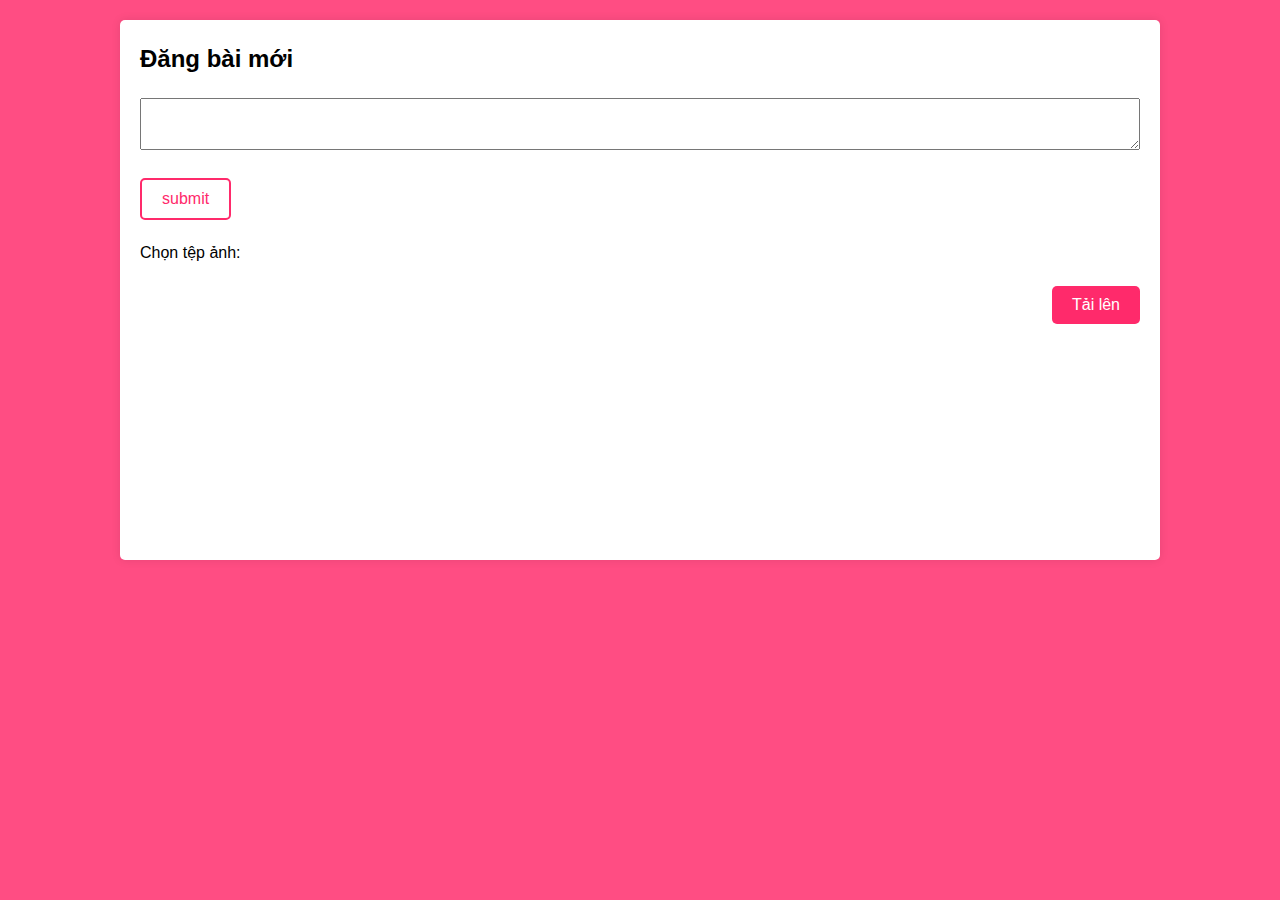
<file: food-blog/Post.html>
<!DOCTYPE html>
<html lang="en">
<head>
    <meta charset="UTF-8">
    <meta name="viewport" content="width=device-width, initial-scale=1">
    <link rel="stylesheet" href="css/Post.css">
    <title> Post</title>

    <script src="https://cdn.tiny.cloud/1/2qhosjxlbqkxkube8z9zk9mrfy0zgvl6xia0yeo40qt5vt2c/tinymce/6/tinymce.min.js" referrerpolicy="origin"></script>
    <script>
        tinymce.init({
            selector: 'textarea#default',
            width: 1000,
            height: 300,
            plugins: [
                'advlist', 'autolink', 'link', 'image', 'lists', 'charmap', 'prewiew', 'anchor', 'pagebreak', 'Image Tools', 'image code',
                'searchreplace', 'wordcount', 'visualblocks', 'code', 'fullscreen', 'insertdatetime', 'media',
                'table', 'emoticons', 'template', 'codesample'
            ],
            toolbar: 'undo redo | styles | bold italic underline | alignleft aligncenter alignright alignjustify |' +
                'bullist numlist outdent indent | link image | print preview media fullscreen | ' +
                'forecolor backcolor emoticons',
            menu: {
                favs: { title: 'menu', items: 'code visualaid | searchreplace | emoticons' }
            },
            menubar: 'favs file edit view insert format tools table',
            content_style: 'body{font-family:Helvetica,Arial,sans-serif; font-size:16px}',

                     image_title: true,
   
            automatic_uploads: true,
   
            file_picker_types: 'image',
       
            file_picker_callback: function (cb, value, meta) {
                var input = document.createElement('input');
                input.setAttribute('type', 'file');
                input.setAttribute('accept', 'image/*');


                input.onchange = function () {
                    var file = this.files[0];

                    var reader = new FileReader();
                    reader.onload = function () {

                        var id = 'blobid' + (new Date()).getTime();
                        var blobCache = tinymce.activeEditor.editorUpload.blobCache;
                        var base64 = reader.result.split(',')[1];
                        var blobInfo = blobCache.create(id, file, base64);
                        blobCache.add(blobInfo);


                        cb(blobInfo.blobUri(), { title: file.name });
                    };
                    reader.readAsDataURL(file);
                };

                input.click();
            },
            content_style: 'body { font-family:Helvetica,Arial,sans-serif; font-size:14px }'

        });
        function displayImage() {
            // Lấy đối tượng input và ảnh
            var input = document.getElementById('imageInput');
            var image = document.getElementById('displayedImage');
    
            // Kiểm tra xem người dùng đã chọn file hay chưa
            if (input.files && input.files[0]) {
                var reader = new FileReader();
    
                // Đọc dữ liệu từ file và gán vào thuộc tính src của thẻ img
                reader.onload = function (e) {
                    image.src = e.target.result;
                    image.style.display = 'block'; // Hiển thị thẻ img
                };
    
                // Đọc file ảnh như là dữ liệu URL
                reader.readAsDataURL(input.files[0]);
            }
        }
    </script>
</head>

<body>
    <div class="status">
        <h1>Đăng bài mới</h1>


    <form method="post" action="Home/Create">
        <textarea name="textarea" id="default"></textarea>
        <input type="submit"value="submit" class="btn-1">
    </form>


    <form method="post" enctype="multipart/form-data" asp-action="update">
        <div class="form-group">
            <label for="fileHinhAnh">Chọn tệp ảnh:</label>
            <input type="file" accept="image/*" id="imageInput" onchange="displayImage()">
            <img id="displayedImage" style="display:none; max-width: 100%;">
        </div>

        <button type="submit" class="btn btn-primary">Tải lên</button>
    </form>

    </div>
    

  
</body>
</html>
</file>
<file: food-blog/css/Post.css>
body, h1, h2, p, form {
    margin: 0;
    padding: 0;
}

body {
    font-family: Helvetica, Arial, sans-serif;
    font-size: 16px;
    line-height: 1.6;
    background-color: #ff2a6ad5;
}

.status {
    max-width: 1000px;
    height: 500px;
    margin: 20px auto;
    padding: 20px;
    background-color: #fff;
    border-radius: 5px;
    box-shadow: 0 0 10px rgba(0, 0, 0, 0.1);
}

h1 {
    font-size: 24px;
    margin-bottom: 20px;
}

form {
    margin-top: 20px;
}

textarea {
    width: 100%;
    padding: 10px;
    margin-bottom: 20px;
    box-sizing: border-box;
}

/* Style the submit button */
.btn-1 {
    display: inline-block;
    padding: 10px 20px;
    font-size: 16px;
    text-align: center;
    text-decoration: none;
    cursor: pointer;
    border: 2px solid #ff2a6b;
    border-radius: 5px;
    color: #ff2a6b;
    background-color: #ffffff;
    transition: background-color 0.3s, color 0.3s;
}

.btn-1:hover {
    background-color: #3498db;
    color: #ffffff;
}
.form-group {
    margin-bottom: 20px;
}

#imageInput {
    display: none;
}

#displayedImage {
    max-width: 100%;
    height: auto;
    display: none;
    margin-top: 10px;

}

/* Style the "Tải lên" button */
.btn.btn-primary {
    /* display: inline-block; */
    padding: 10px 20px;
    font-size: 16px;
    text-align: center;
    text-decoration: none;
    cursor: pointer;
    background-color: #ff2a6b;
    color: #ffffff;
    border: none;
    border-radius: 5px;
    transition: background-color 0.3s, color 0.3s;
    float: right ;
}

.btn.btn-primary:hover {
    background-color: #ff004c;
}
</file>
